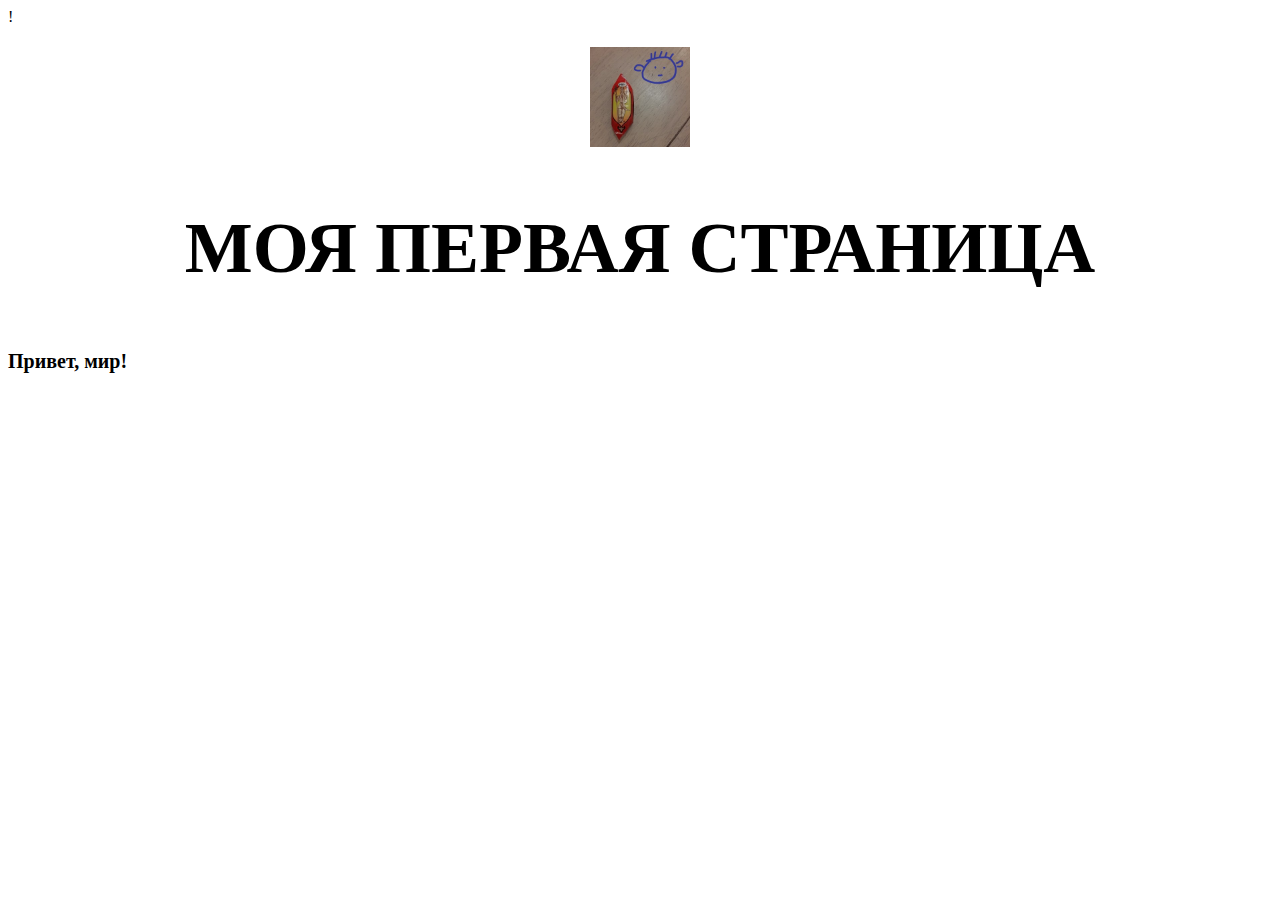
<file: dz_3/index.html>
!
<DOCTYPE HTML>
<html lang="ru"></html>
<head>
<meta charset ="UTF-8">
<title>: froolya
</title>
<link rel="stylesheet" href="C:\Users\kafta\OneDrive\Рабочий стол\dz_3\style.css">
</head>
<body>
    <h1>
        <span style="font-size: 48px;">

            <center> <img src="pic1.jpg" width="100" height="100"> </center>

            <div>
                <center><aline><h2>МОЯ ПЕРВАЯ СТРАНИЦА</aline> </h2 ></center>

            </div>
            </span>


            <header> <span style="font-size: 20px;">Привет, мир!</span> </header>


</body>
    </html>
</file>
